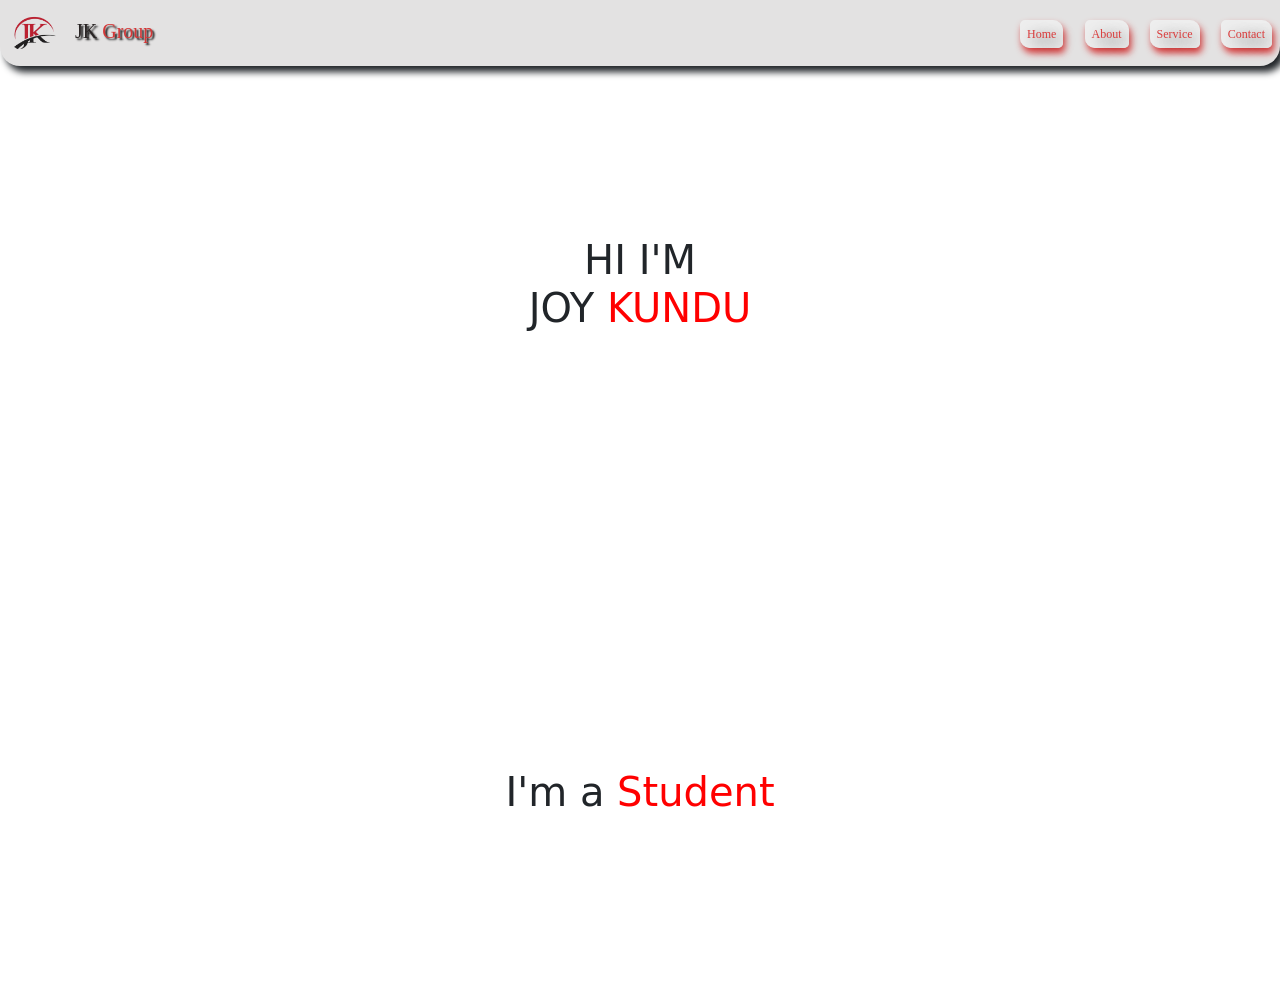
<file: login.html>
<!DOCTYPE html>
<html lang="en">
<head>
    <meta charset="UTF-8">
    <meta name="viewport" content="width=device-width, initial-scale=1.0">
    <title>JK GROUP</title>
    <link rel="stylesheet" href="Css/Booststrap/bootstrap.css">
    <script src="js/Boostrap/bootstrap.bundle.js"></script>
    <link rel="stylesheet" href="style.css">
</head>
<body>
    <div class="navbar">
        <div class="nav-img-control">
            <img src="image/jk.png" alt="" class="img-control">
             JK <span>Group</span>
        </div>  
        <div class="nav-control">
            <div class="navbar-a">
                <a href="#home" class="link link-1">Home</a>
                <a href="#about" class="link link-2">About</a>
                <a href="#service" class="link link-3">Service</a>
                <a href="#contact" class="link link-4">Contact</a>


            </div>
        </div>
    </div>
    <section id="home">
        <h1>HI I'M <span>JOY <span class="name">KUNDU</span></span></h1>
    </section>
    <br><br><br><br> 
    <section id="about"><h1>I'm a <span class="name">Student</span></h1></section>

    
</body>
</html>
</file>
<file: style.css>
* {
    margin: 0;
    padding: 0;
    box-sizing: border-box;
}

.navbar {
    
    display: flex;
    justify-content: space-between;
    box-shadow: 5px 6px 7px  ;
    border-radius: 0 0 20px 20px;
    align-items: center;
    background: rgb(227, 226, 226);
    
    


}
.navbar:hover {
    background-color: rgb(236, 231, 231);
}

.nav-img-control {
    font-size: 20px;
    color: rgb(41, 36, 36);
    text-shadow: 2px 2px 2px black  ;
    font-family: 'Times New Roman', Times, serif;


}
.nav-img-control:hover {
    color: rgb(209, 28, 28);
}
.nav-img-control img {
    width: 70px;
    height: 50px;

}
.nav-img-control span {
    color: rgb(212, 55, 55);
}
.nav-img-control span:hover {
    color: black;
}
.nav-control a {
    font-size: 12px;
    margin: 8px;
    text-decoration: none;
    color: rgb(218, 60, 60);
    background-color: rgb(238, 238, 238);
    padding: 7px;
    border-radius: 5px 10px 5px 10px;
    box-shadow: 2px 5px 7px ;
    text-shadow: 5px 5px 15px black;
    font-family: Georgia, 'Times New Roman', Times, serif;
    
}
.nav-control a:hover {
    font-size: 12px;
    margin: 8px;
    text-decoration: none;
    color: rgb(102, 57, 57);
    background-color:  rgb(231, 226, 226);
    text-shadow: 2px 3px 3px;
    padding: 6px;
    border-radius: 15px 10px 12px 10px;
    box-shadow: 5px 7px 10px ;
    
}
h1 {
    text-align: center;
    margin: 170px;
    display: block;

}
h1 span {
    display: block;
   
}
.name {
    display: inline-block;
    color: red;
}
.cv a{
    font-size: 12px;
    margin: 8px;
    text-decoration: none;
    color: rgb(218, 60, 60);
    background-color: rgb(238, 238, 238);
    padding: 7px;
    border-radius: 5px 10px 5px 10px;
    box-shadow: 2px 5px 7px ;
    text-shadow: 5px 5px 15px black;
    font-family: Georgia, 'Times New Roman', Times, serif;
}
.cv a:hover {
    font-size: 12px;
    margin: 8px;
    text-decoration: none;
    color: rgb(147, 39, 39);
    background-color: rgb(221, 209, 209);
    padding: 7px;
    border-radius: 5px 10px 5px 10px;
    box-shadow: 2px 5px 7px ;
    text-shadow: 5px 5px 15px black;
}
.footer {
    padding: 10px;
    
    text-align: center;
    box-shadow: -2px -3px 9px black  ;
    border-radius: 20px 20px 0 0;
    align-items: center;
    background: rgb(227, 226, 226);
    color: rgb(7, 7, 7);
    font-weight: 500;
}
.footer span {
    color: red;
}
footer a {
    text-decoration: none;
    font-size: 20px;
}
.fa-3x {
    color: rgb(221, 158, 158);
   
    font-size: 10px;
}
.ins {
    color: rgb(229, 9, 83);
}
.whs {
    color: green;
}
.ds {
    color: rgb(80, 101, 216);
}
.yt {
    color: red;
}
.gl {
    color: rgb(14, 166, 242);
}
</file>
